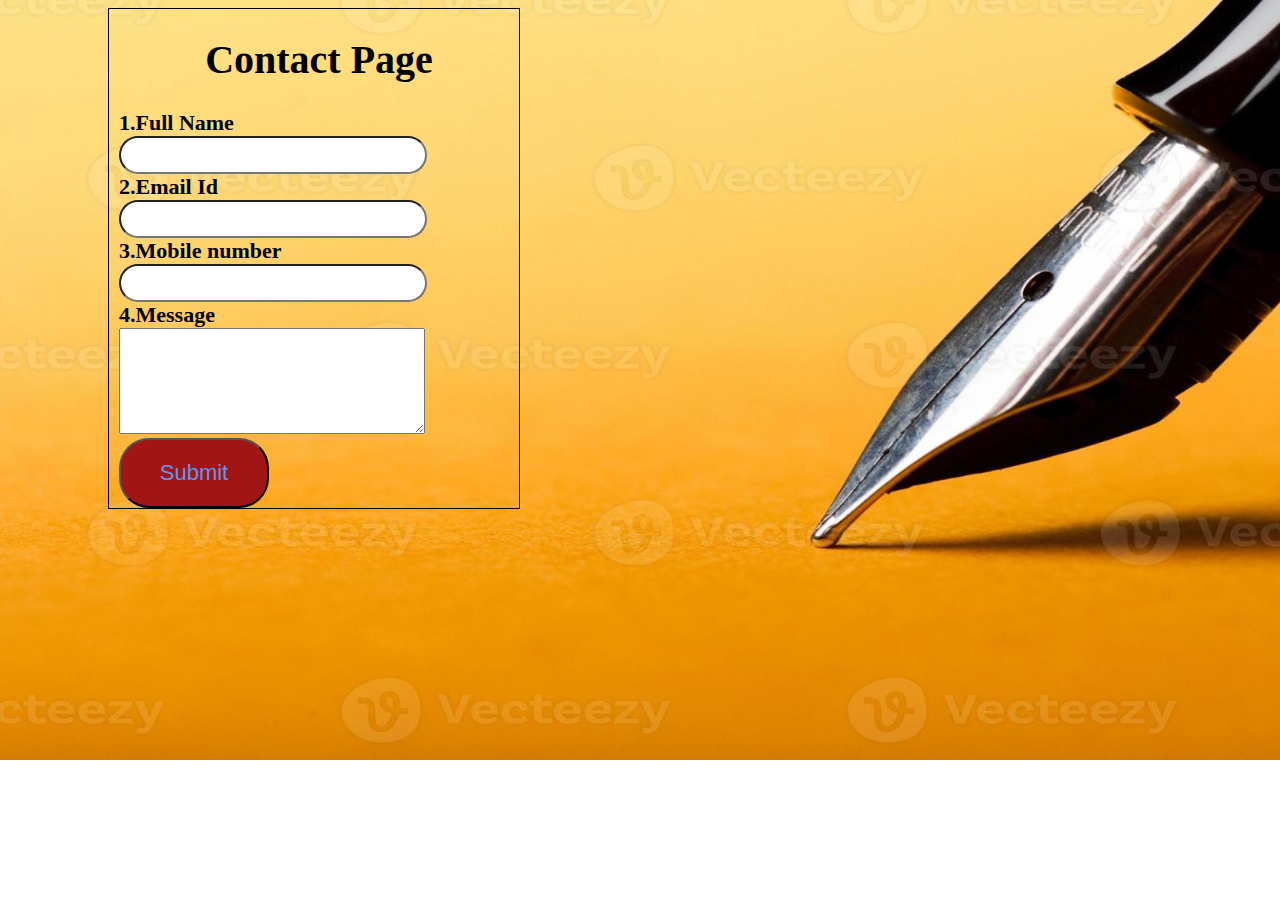
<file: contact.html>
<!DOCTYPE html>
<html lang="en">
<head>
    <meta charset="UTF-8">
    <meta name="viewport" content="width=device-width, initial-scale=1.0">
    <title>Document</title>
    <link rel="stylesheet" href="contact.css">
</head>
<body>
 <form action="">
    <h1>Contact Page</h1>
    <label for="">1.Full Name</label><br>
    <input type="text"><br>
    <label for="">2.Email Id</label><br>
    <input type="email"><br>
    <label for="">3.Mobile number</label><br>
    <input type="tel"><br>
    <label for="">4.Message</label><br>
    <textarea name="" id=""></textarea><br>
    <button>Submit</button>
    
</form>  
</body>
</html>
</file>
<file: contact.css>
body{
    background-image: url(pen.jpg);
    background-repeat: no-repeat;
    background-size: 1400px 760px;
}
form{
    border: solid 1px;
    width: 400px;
    margin-left: 100px;
    padding-left: 10px;
}
label{
    font-size: 22px;
    color: black;
    font-weight: bold;
}
input{
    height: 32px;
    width: 300px;
    border-radius: 20px;
}
textarea{
    height: 100px;
    width: 300px;
}
button{
    height: 70px;
    width: 150px;
    background-color: rgb(161, 21, 21);
    color: cornflowerblue;
    font-size: 22px;
    border-radius: 30px;
}
h1{
    text-align: center;
    font-size: 40px;
}
</file>
